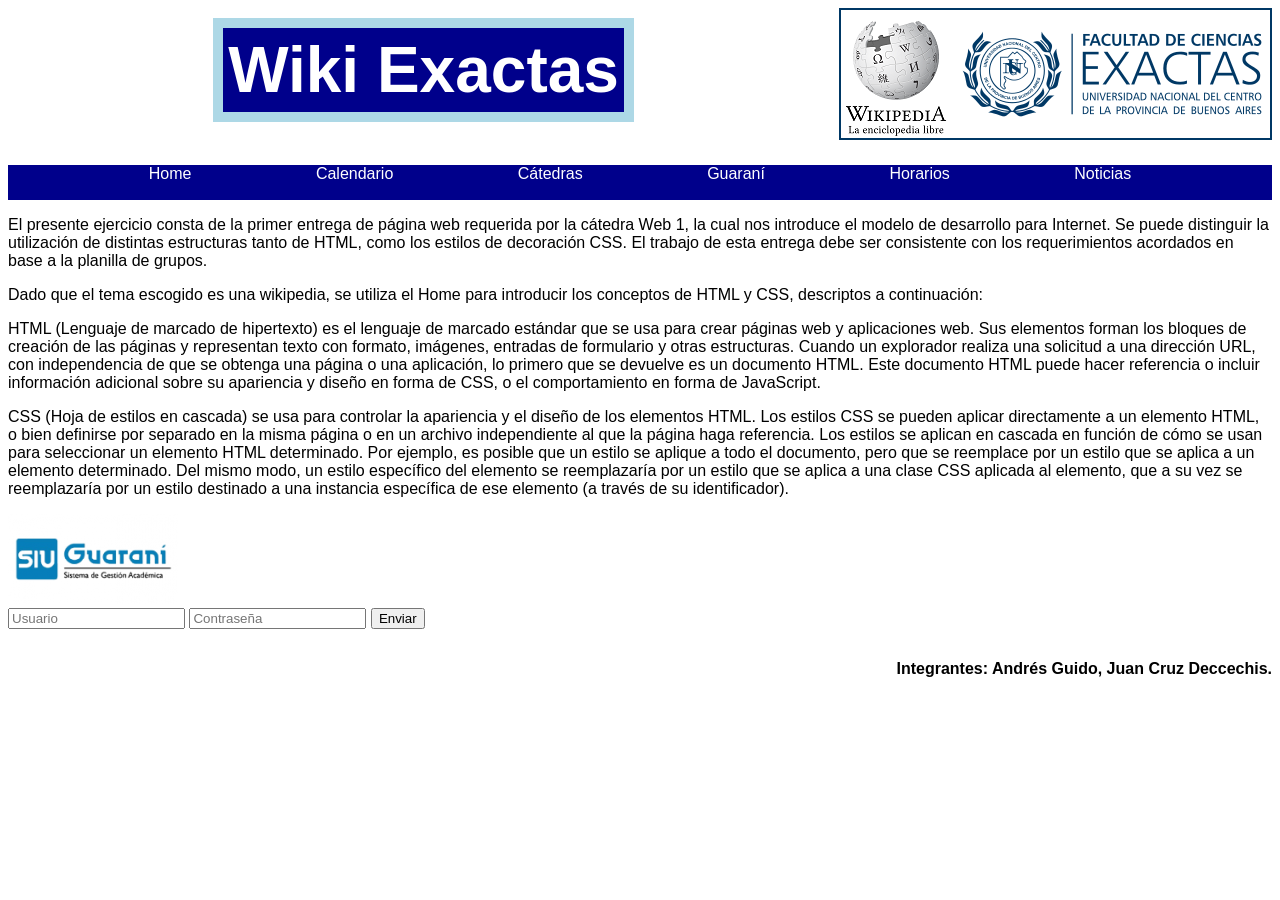
<file: index.html>
<!DOCTYPE html>
<html>
<head>
	<meta charset="utf-8">
	<title> Wiki-Exactas</title>
	<link rel="stylesheet" href="css/style.css">
</head>
<body>
	<div class="encabezado">
		<h1>Wiki Exactas</h1>
		<a href="index.html" id="logo"> <img src="images/exactas-wikipedia.png" alt="Logo de la página"></a>
	</div>
	<div class="cuerpo">
        <nav>
            <a href="index.html">Home</a>
            <a href="calendario.html">Calendario</a>
            <a href="catedras.html">Cátedras</a>
            <a href="https://g3w.exa.unicen.edu.ar/guarani3w/" target="_blank">Guaraní</a>
            <a href="https://www.exa.unicen.edu.ar/es/estudios/horarios" target="_blank">Horarios</a>
            <a href="https://www.exa.unicen.edu.ar/es/noticias" target="_blank">Noticias</a>
        </nav>
		<p>El presente ejercicio consta de la primer entrega de página web requerida por la cátedra Web 1, la cual nos introduce el modelo de desarrollo para Internet. Se puede distinguir la utilización de distintas estructuras tanto de HTML, como los estilos de decoración CSS. El trabajo de esta entrega debe ser consistente con los requerimientos acordados en base a la planilla de grupos.</p>
		<div class="informacion">
			<p>Dado que el tema escogido es una wikipedia, se utiliza el Home para introducir los conceptos de HTML y CSS, descriptos a continuación:</p>
			<p>HTML (Lenguaje de marcado de hipertexto) es el lenguaje de marcado estándar que se usa para crear páginas web y aplicaciones web. Sus elementos forman los bloques de creación de las páginas y representan texto con formato, imágenes, entradas de formulario y otras estructuras. Cuando un explorador realiza una solicitud a una dirección URL, con independencia de que se obtenga una página o una aplicación, lo primero que se devuelve es un documento HTML. Este documento HTML puede hacer referencia o incluir información adicional sobre su apariencia y diseño en forma de CSS, o el comportamiento en forma de JavaScript.</p>
			<p>CSS (Hoja de estilos en cascada) se usa para controlar la apariencia y el diseño de los elementos HTML. Los estilos CSS se pueden aplicar directamente a un elemento HTML, o bien definirse por separado en la misma página o en un archivo independiente al que la página haga referencia. Los estilos se aplican en cascada en función de cómo se usan para seleccionar un elemento HTML determinado. Por ejemplo, es posible que un estilo se aplique a todo el documento, pero que se reemplace por un estilo que se aplica a un elemento determinado. Del mismo modo, un estilo específico del elemento se reemplazaría por un estilo que se aplica a una clase CSS aplicada al elemento, que a su vez se reemplazaría por un estilo destinado a una instancia específica de ese elemento (a través de su identificador).</p>
		</div>
		<img src="images/logoguarani.png" alt="Logo Guaraní">
		<form>
			<input placeholder="Usuario" id="user" type="text" name="Usuario" value="">
			<input placeholder="Contraseña" id="password" type="password" name="Password" value="">
			<input type="submit" value="Enviar">
		</form>
	</div>

	<div class="pie">
		<h4>Integrantes: Andrés Guido, Juan Cruz Deccechis.</h4>
	</div>
</body>
</html>
</file>
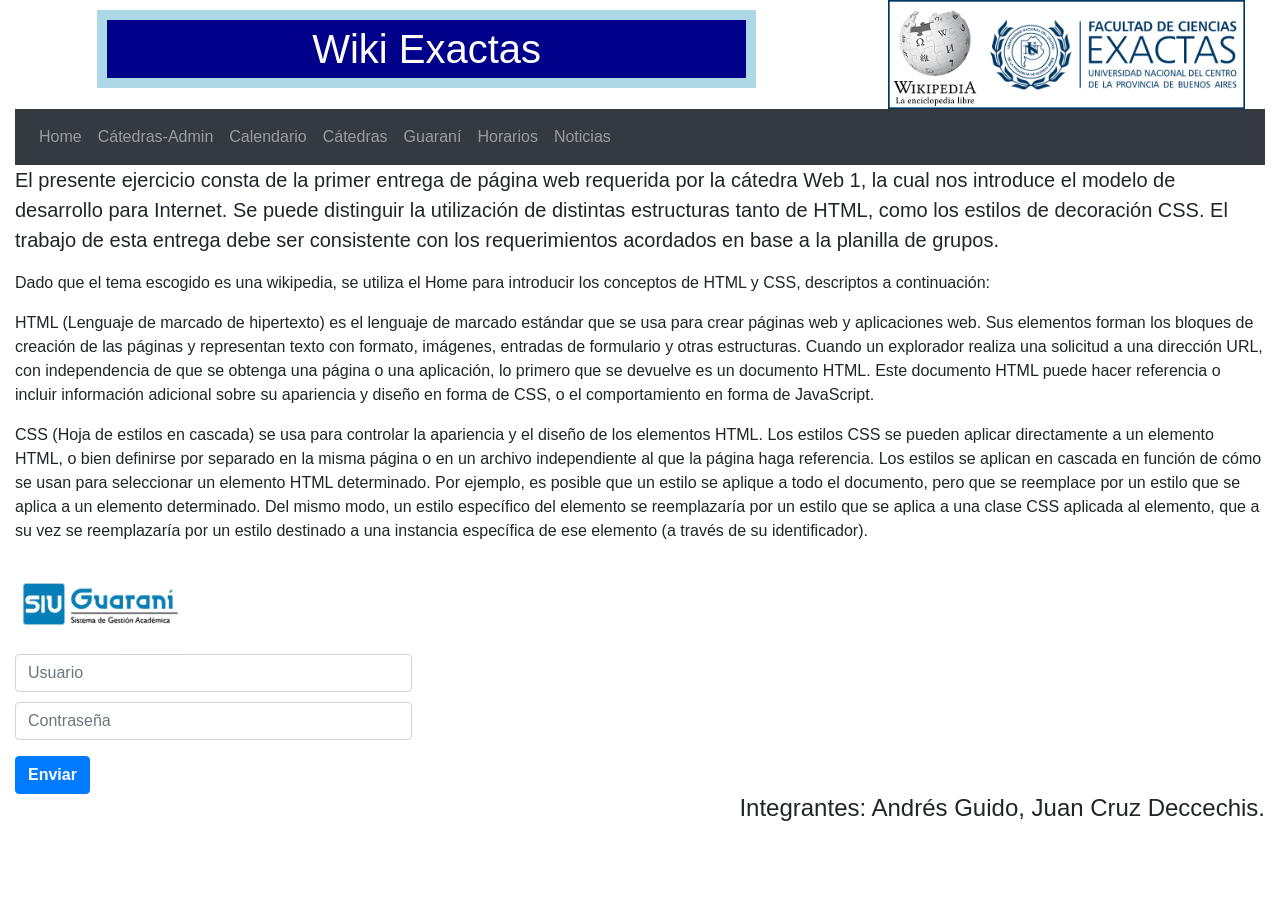
<file: tp/index.html>
<!DOCTYPE html>
<html lang="en">
  <head>
    <meta charset="utf-8">
    <meta http-equiv="X-UA-Compatible" content="IE=edge">
    <meta name="viewport" content="width=device-width, initial-scale=1">
    <title>Wiki-Exactas</title>
    <!-- Bootstrap -->
    <link href="bootstrap-4.1.0-dist/css/bootstrap.min.css" rel="stylesheet">

    <link rel="stylesheet" href="css/style.css">
   
  </head>
  <body>
    <header>
      <div class="container-fluid">
        <div class="row">
          <div class="col-8 offset-lg-0 offset-2"> 
            <h1>Wiki Exactas</h1>
          </div>
          <div class="col-lg-4 offset-lg-0 col-8 offset-2">
            <img src="images/exactas-wikipedia.png" class="logo" alt="Logo de la página"></a>
          </div>
        </div>
      </div>
    </header>
    
    <!-- bootstrap nav (botonera) -->
    <div class="container-fluid">
      <div class="row">
        <div class="col-12">
          <nav class="navbar navbar-dark bg-dark navbar-expand-lg">
            <button class="navbar-toggler" type="button" data-toggle="collapse" data-target="#navbarToggler" aria-controls="navbarToggler" aria-expanded="false" aria-label="Toggle navigation">
              <span class="navbar-toggler-icon"></span>
            </button>
            <div class="collapse navbar-collapse" id="navbarToggler">
              <ul class="navbar-nav mr-auto mt-2 mt-lg-0">
                <li class="nav-item">
                  <a class="js-home nav-link"> Home <span class="sr-only">(current)</span> </a>
                </li>
                <li class="nav-item">
                  <a class="js-catedras-admin nav-link"> Cátedras-Admin <span class="sr-only">(current)</span></a>
                </li>
                <li class="nav-item" >
                  <a class="js-calendario nav-link"> Calendario<span class="sr-only">(current)</span> </a>
                </li>
                <li class="nav-item">
                  <a class="js-catedras nav-link"> Cátedras <span class="sr-only">(current)</span></a>
                </li>
                <li class="nav-item">
                  <a class="nav-link" href="https://g3w.exa.unicen.edu.ar/guarani3w/" target="_blank">Guaraní<span class="sr-only">(current)</span></a>
                </li>
                <li class="nav-item">
                  <a class="nav-link" href="https://www.exa.unicen.edu.ar/es/estudios/horarios" target="_blank">Horarios<span class="sr-only">(current)</span></a>
                </li>
                <li class="nav-item">
                  <a class="nav-link" href="https://www.exa.unicen.edu.ar/es/noticias" target="_blank">Noticias<span class="sr-only">(current)</span></a>
                </li>
              </ul>
            </div>
          </nav>
        </div>
      </div>
    </div>
    <div class="container-fluid">
      <div class="row">
        <div class="col-12">
          <section class="cuerpo">
          </section>
        </div>
      </div>
    </div>

    <div class="container-fluid">
      <div class="row">
        <div class="col-12">
          <footer>
              <h4>Integrantes: Andrés Guido, Juan Cruz Deccechis.</h4>
          </footer>
        </div>
      </div>
    </div>
    <!-- jQuery (necessary for Bootstrap's JavaScript plugins) -->
    <script src="https://ajax.googleapis.com/ajax/libs/jquery/1.12.4/jquery.min.js"></script>
    <!-- Include all compiled plugins (below), or include individual files as needed -->
    <script src="bootstrap-4.1.0-dist/js/bootstrap.min.js"></script>
    <script type="text/javascript" src="js/javascript.js"></script>
  </body>
</html>
</file>
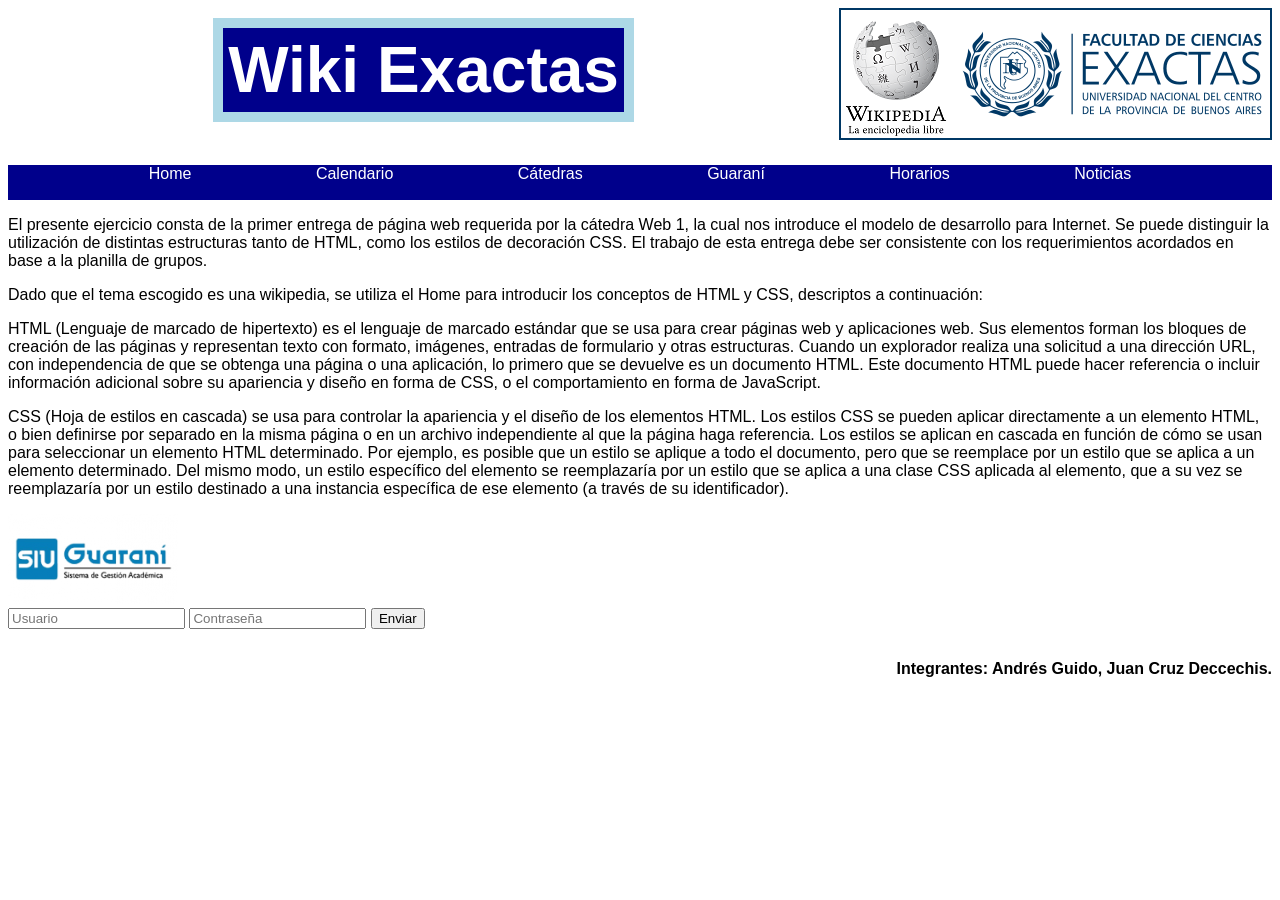
<file: 03 - Andres Guido y Juan Cruz Deccechis/pagina/index.html>
<!DOCTYPE html>
<html>

<head>
    <meta charset="utf-8">
    <title>Wiki-Exactas</title>
    <link rel="stylesheet" href="css/style.css">
</head>

<body>
    <div class="encabezado">
        <h1>Wiki Exactas</h1>
        <a href="index.html" id="logo"> <img src="images/exactas-wikipedia.png" alt="Logo de la página"></a>
    </div>
    <div class="cuerpo">
        <nav>
            <a href="index.html">Home</a>
            <a href="calendario.html">Calendario</a>
            <a href="catedras.html">Cátedras</a>
            <a href="https://g3w.exa.unicen.edu.ar/guarani3w/" target="_blank">Guaraní</a>
            <a href="https://www.exa.unicen.edu.ar/es/estudios/horarios" target="_blank">Horarios</a>
            <a href="https://www.exa.unicen.edu.ar/es/noticias" target="_blank">Noticias</a>
        </nav>
        <p>El presente ejercicio consta de la primer entrega de página web requerida por la cátedra Web 1, la cual nos introduce el modelo de desarrollo para Internet. Se puede distinguir la utilización de distintas estructuras tanto de HTML, como los estilos
            de decoración CSS. El trabajo de esta entrega debe ser consistente con los requerimientos acordados en base a la planilla de grupos.</p>
        <div class="informacion">
            <p>Dado que el tema escogido es una wikipedia, se utiliza el Home para introducir los conceptos de HTML y CSS, descriptos a continuación:</p>
            <p>HTML (Lenguaje de marcado de hipertexto) es el lenguaje de marcado estándar que se usa para crear páginas web y aplicaciones web. Sus elementos forman los bloques de creación de las páginas y representan texto con formato, imágenes, entradas
                de formulario y otras estructuras. Cuando un explorador realiza una solicitud a una dirección URL, con independencia de que se obtenga una página o una aplicación, lo primero que se devuelve es un documento HTML. Este documento HTML puede
                hacer referencia o incluir información adicional sobre su apariencia y diseño en forma de CSS, o el comportamiento en forma de JavaScript.</p>
            <p>CSS (Hoja de estilos en cascada) se usa para controlar la apariencia y el diseño de los elementos HTML. Los estilos CSS se pueden aplicar directamente a un elemento HTML, o bien definirse por separado en la misma página o en un archivo independiente
                al que la página haga referencia. Los estilos se aplican en cascada en función de cómo se usan para seleccionar un elemento HTML determinado. Por ejemplo, es posible que un estilo se aplique a todo el documento, pero que se reemplace por
                un estilo que se aplica a un elemento determinado. Del mismo modo, un estilo específico del elemento se reemplazaría por un estilo que se aplica a una clase CSS aplicada al elemento, que a su vez se reemplazaría por un estilo destinado
                a una instancia específica de ese elemento (a través de su identificador).</p>
        </div>
        <img src="images/logoguarani.png" alt="Logo Guaraní">
        <form>
            <input placeholder="Usuario" id="user" type="text" name="Usuario" value="">
            <input placeholder="Contraseña" id="password" type="password" name="Password" value="">
            <input type="submit" value="Enviar">
        </form>
    </div>

    <div class="pie">
        <h4>Integrantes: Andrés Guido, Juan Cruz Deccechis.</h4>
    </div>
</body>

</html>
</file>
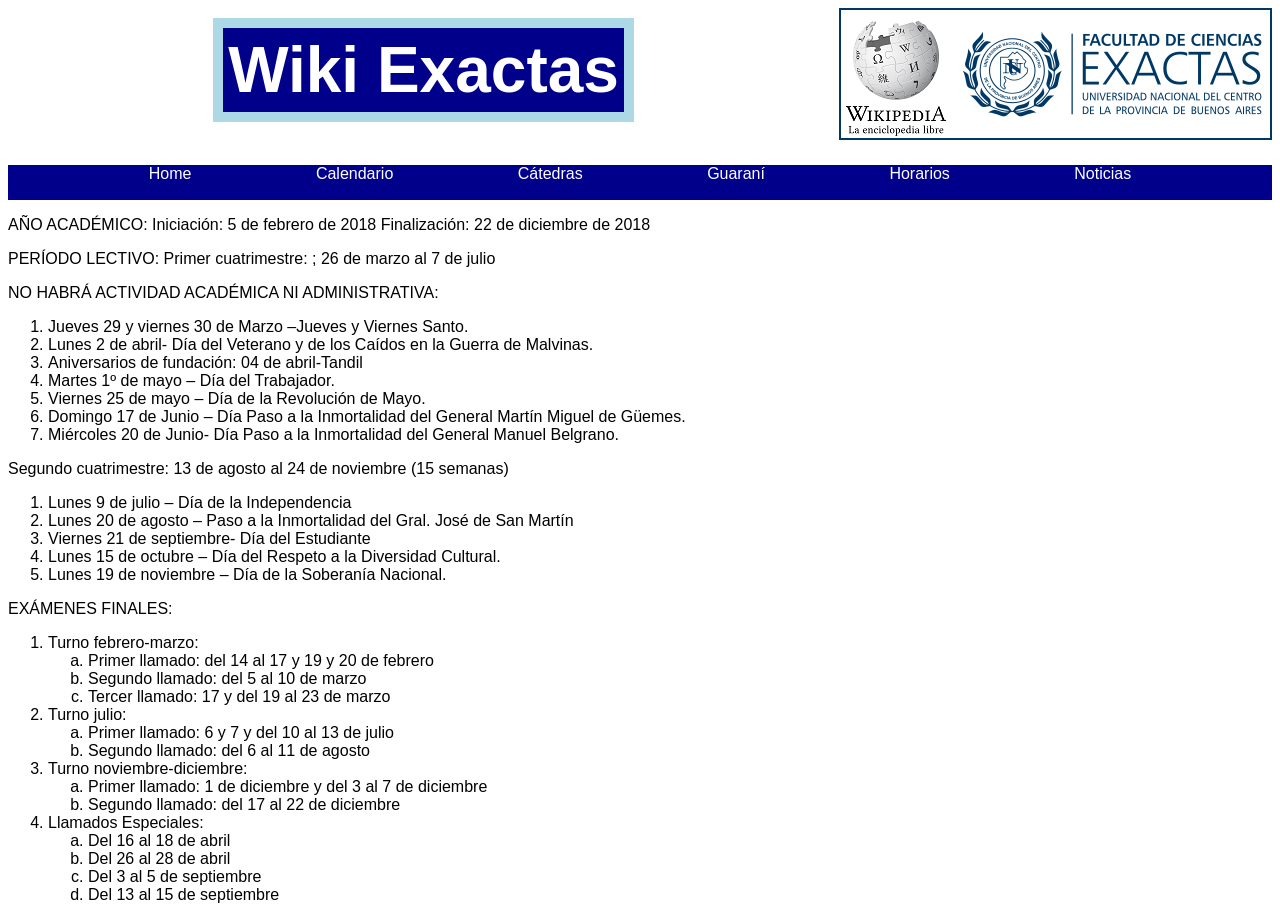
<file: calendario.html>
<!DOCTYPE html>
<html>
<head>
	<meta charset="utf-8">
	<title> Wiki-Exactas</title>
	<link rel="stylesheet" href="css/style.css">
</head>
<body>
	<div class="encabezado">
		<h1>Wiki Exactas</h1>
		<a href="index.html" id="logo"> <img src="images/exactas-wikipedia.png" alt="Logo de la página"></a>
	</div>
	<div class="cuerpo">
        <nav>
            <a href="index.html">Home</a>
            <a href="calendario.html">Calendario</a>
            <a href="catedras.html">Cátedras</a>
            <a href="https://g3w.exa.unicen.edu.ar/guarani3w/" target="_blank">Guaraní</a>
            <a href="https://www.exa.unicen.edu.ar/es/estudios/horarios" target="_blank">Horarios</a>
            <a href="https://www.exa.unicen.edu.ar/es/noticias" target="_blank">Noticias</a>
        </nav>
	<p>AÑO ACADÉMICO:

Iniciación: 5 de febrero de 2018
Finalización: 22 de diciembre de 2018</p>
	<p>PERÍODO LECTIVO:

Primer cuatrimestre: ; 26 de marzo al 7 de julio</p>
	<p>NO HABRÁ ACTIVIDAD ACADÉMICA NI ADMINISTRATIVA:</p>
	<ol>
		<li>Jueves 29 y viernes 30 de Marzo –Jueves y Viernes Santo.</li>
		<li>Lunes 2 de abril- Día del Veterano y de los Caídos en la Guerra de Malvinas.</li>
		<li>Aniversarios de fundación: 04 de abril-Tandil</li>
		<li>Martes 1º de mayo – Día del Trabajador.</li>
		<li>Viernes 25 de mayo – Día de la Revolución de Mayo.</li>
		<li>Domingo 17 de Junio – Día Paso a la Inmortalidad del General Martín Miguel de Güemes.</li>
		<li>Miércoles 20 de Junio- Día Paso a la Inmortalidad del General Manuel Belgrano.</li>
	</ol>
<!-- poner en divs, para que el segundo cuatrimestre quede a la derecha del primero -->
	<p>Segundo cuatrimestre: 13 de agosto al 24 de noviembre (15 semanas) </p>
	<ol>
		<li>Lunes 9 de julio – Día de la Independencia </li>
		<li>Lunes 20 de agosto – Paso a la Inmortalidad del Gral. José de San Martín</li>
		<li>Viernes 21 de septiembre- Día del Estudiante</li>
		<li>Lunes 15 de octubre – Día del Respeto a la Diversidad Cultural.</li>
		<li>Lunes 19 de noviembre – Día de la Soberanía Nacional.</li>
	</ol>

	

<p>
EXÁMENES FINALES:
</p>
<ol>
	<li> Turno febrero-marzo: </li>
	<ol class="sublista">
		<li>Primer llamado: del 14 al 17 y 19 y 20 de febrero</li>
		<li>Segundo llamado: del 5 al 10 de marzo </li>
		<li>Tercer llamado: 17 y del 19 al 23 de marzo</li>
	</ol>
	<li> Turno julio: </li>
	<ol class="sublista">
		<li>Primer llamado: 6 y 7 y del 10 al 13 de julio </li>
		<li>Segundo llamado: del 6 al 11 de agosto </li>
	</ol>
	<li>Turno noviembre-diciembre: </li>
	<ol class="sublista">
		<li>Primer llamado: 1 de diciembre y del 3 al 7 de diciembre </li>
		<li>Segundo llamado: del 17 al 22 de diciembre</li>		
	</ol>

	<li>Llamados Especiales: </li>
	<ol class="sublista">
		<li>Del 16 al 18 de abril </li>
		<li>Del 26 al 28 de abril </li>
		<li>Del 3 al 5 de septiembre </li>
		<li>Del 13 al 15 de septiembre </li>
	</ol>
</body>
</html>
</file>
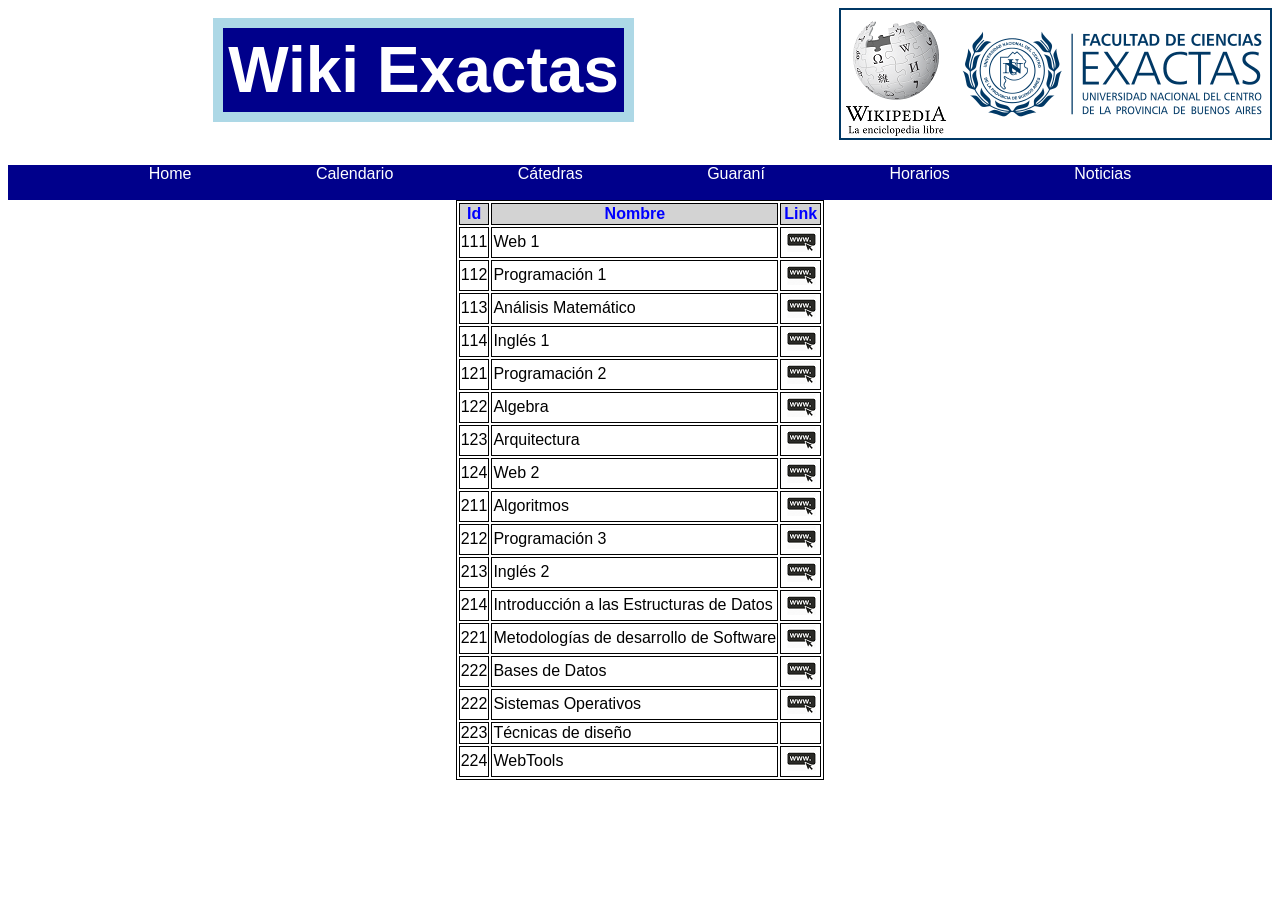
<file: catedras.html>
<!DOCTYPE html>
<html>
<head>
	<meta charset="utf-8">
	<title>Wiki-Exactas</title>
	<link rel="stylesheet" href="css/style.css">
</head>
<body>
<div class="encabezado">
		<h1>Wiki Exactas</h1>
		<a href="index.html" id="logo"> <img src="images/exactas-wikipedia.png" alt="Logo de la página"></a>
	</div>
	<div class="cuerpo">
        <nav>
            <a href="index.html">Home</a>
            <a href="calendario.html">Calendario</a>
            <a href="catedras.html">Cátedras</a>
            <a href="https://g3w.exa.unicen.edu.ar/guarani3w/" target="_blank">Guaraní</a>
            <a href="https://www.exa.unicen.edu.ar/es/estudios/horarios" target="_blank">Horarios</a>
            <a href="https://www.exa.unicen.edu.ar/es/noticias" target="_blank">Noticias</a>
        </nav>
		<table>
			<thead>
				<th>Id</th>
				<th>Nombre</th>
                <th>Link</th>
			</thead>
			<tbody>
				<tr>
					<td>111</td>
                    <td>Web 1</td>
					<td>
                        <a href="http://tudai1-1.alumnos.exa.unicen.edu.ar/web-1">
                            <img src="images/icon-link.png"  alt="Link">
                        </a>
                    </td>
				</tr>
				<tr>
					<td>112</td>
                    <td>Programación 1</td>
					<td>
                        <a href="http://tudai1-1.alumnos.exa.unicen.edu.ar/programacion-1">
                            <img src="images/icon-link.png"  alt="Link">
                        </a>
                    </td>
				</tr>
                <tr>
                    <td>113</td>
                    <td>Análisis Matemático</td>
                    <td>
                        <a href="http://analisis-matematico-i.alumnos.exa.unicen.edu.ar/">
                            <img src="images/icon-link.png"  alt="Link">
                        </a>
                    </td>
                </tr>
                <tr>
                    <td>114</td>
                    <td>Inglés 1</td>
                    <td>
                        <a href="http://ingles-i.alumnos.exa.unicen.edu.ar/">
                            <img src="images/icon-link.png"  alt="Link">
                        </a>
                    </td>
                </tr>
                <tr>
                    <td>121</td>
                    <td>Programación 2</td>
                    <td>
                        <a href="http://tudai1-2.alumnos.exa.unicen.edu.ar/programacion-2">
                            <img src="images/icon-link.png"  alt="Link">
                        </a>
                    </td>
                </tr>
                <tr>
                    <td>122</td>
                    <td>Algebra</td>
                    <td>
                        <a href="http://algebra-i.alumnos.exa.unicen.edu.ar/">
                            <img src="images/icon-link.png"  alt="Link">
                        </a>
                    </td>
                </tr>
                <tr>
                    <td>123</td>
                    <td>Arquitectura</td>
                    <td>
                        <a href="http://arquitectura-de-computadoras-i.alumnos.exa.unicen.edu.ar/">
                            <img src="images/icon-link.png"  alt="Link">
                        </a>
                    </td>
                </tr>
                <tr>
                    <td>124</td>
                    <td>Web 2</td>
                    <td>
                        <a href="http://tudai1-2.alumnos.exa.unicen.edu.ar/web-2">
                            <img src="images/icon-link.png"  alt="Link">
                        </a>
                    </td>
                </tr>
                <tr>
                    <td>211</td>
                    <td>Algoritmos</td>
                    <td>
                        <a href="http://aydalgor.alumnos.exa.unicen.edu.ar/">
                            <img src="images/icon-link.png"  alt="Link">
                        </a>
                    </td>
                </tr>
                <tr>
                    <td>212</td>
                    <td>Programación 3</td>
                    <td>
                        <a href="http://tudai2-1.alumnos.exa.unicen.edu.ar/programacion-3">
                            <img src="images/icon-link.png"  alt="Link">
                        </a>
                    </td>
                </tr>
                <tr>
                    <td>213</td>
                    <td>Inglés 2</td>
                    <td>
                        <a href="http://ingles-ingles-ii.alumnos.exa.unicen.edu.ar/">
                            <img src="images/icon-link.png"  alt="Link">
                        </a>
                    </td>
                </tr>
                <tr>
                    <td>214</td>
                    <td>Introducción a las Estructuras de Datos</td>
                    <td>
                        <a href="http://estdatostupar.sites.exa.unicen.edu.ar/">
                            <img src="images/icon-link.png"  alt="Link">
                        </a>
                    </td>
                </tr>
                <tr>
                    <td>221</td>
                    <td>Metodologías de desarrollo de Software</td>
                    <td>
                        <a href="http://metodologias.alumnos.exa.unicen.edu.ar/">
                            <img src="images/icon-link.png"  alt="Link">
                        </a>
                    </td>
                </tr>
                <tr>
                    <td>222</td>
                    <td>Bases de Datos</td>
                    <td>
                        <a href="http://www.exa.unicen.edu.ar/catedras/dbases1/">
                            <img src="images/icon-link.png"  alt="Link">
                        </a>
                    </td>
                </tr>
                <tr>
                    <td>222</td>
                    <td>Sistemas Operativos</td>
                    <td>
                        <a href="http://www.exa.unicen.edu.ar/catedras/sisop1/">
                            <img src="images/icon-link.png"  alt="Link">
                        </a>
                    </td>
                </tr>
                <tr>
                    <td>223</td>
                    <td>Técnicas de diseño</td>
                    <td>

                    </td>
                </tr>
                <tr>
                    <td>224</td>
                    <td>WebTools</td>
                    <td>
                        <a href="http://webtools.alumnos.exa.unicen.edu.ar/">
                            <img src="images/icon-link.png"  alt="Link">
                        </a>
                    </td>
                </tr>
            </tbody>
		</table>
	</div>
</body>
</html>
</file>
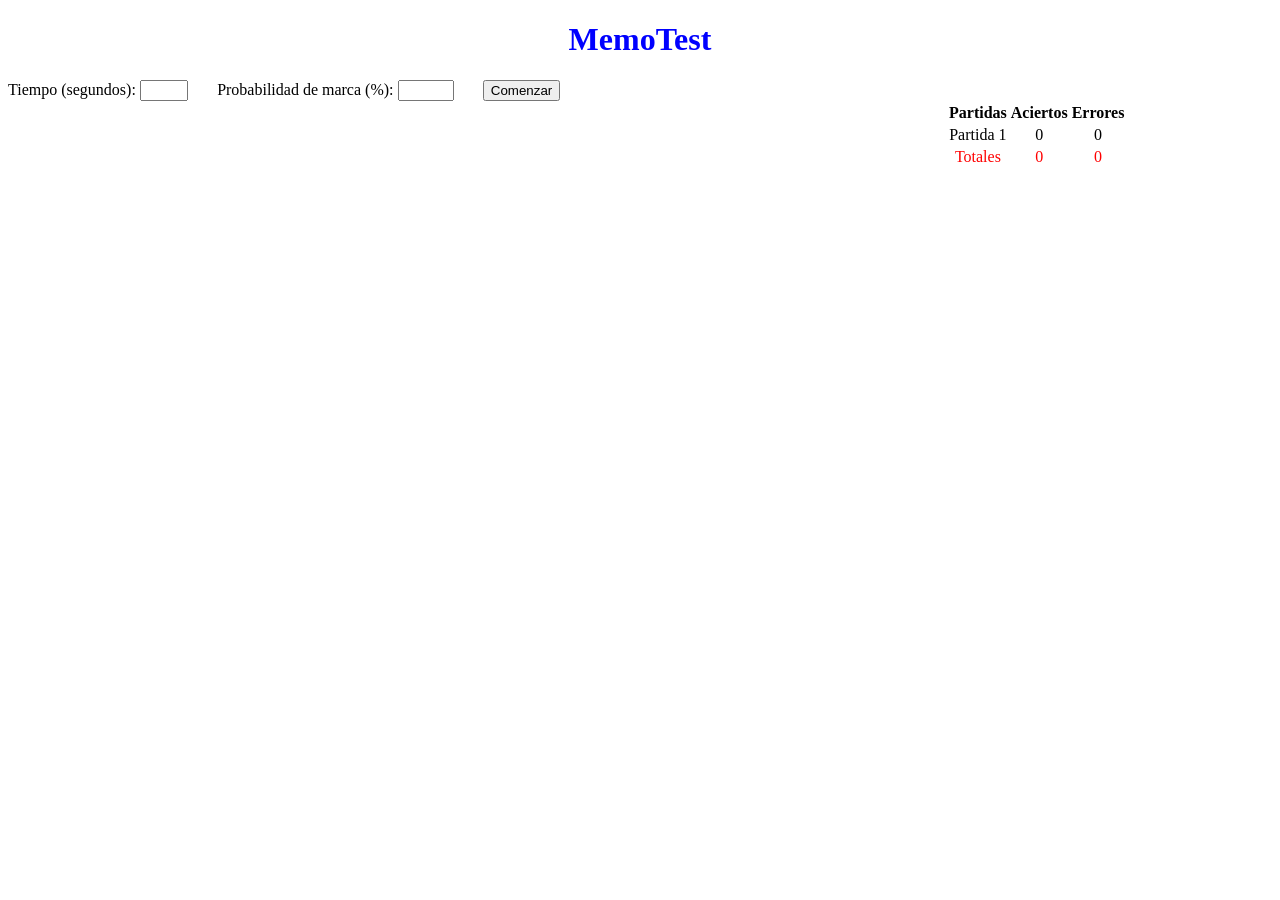
<file: 03 - Andres Guido y Juan Cruz Deccechis/memotest/juego.html>
<!DOCTYPE html>
<html>

<head>
    <meta charset="utf-8">
    <title>MemoTest</title>
    <link rel="stylesheet" href="css/style.css">
</head>

<body>
    <h1 class="texto-centrado azul">MemoTest</h1>
    <div id="botonera">
        <label for="input-tiempo">Tiempo (segundos): </label>
        <input id="input-tiempo" type="number" min="0" max="10">
        <label for="input-probabilidad">Probabilidad de marca (%): </label>
        <input id="input-probabilidad" type="number" min="1" max="100">
        <input id="btn-comenzar" type="submit" value="Comenzar">
    </div>
    <div class="botones-izq">
        <button id="btn-reset" type="button" class="oculto">Partida Nueva</button>

        <select id="seleccionar" name="Selecionar" class="oculto">
			<option value="0">Selecionar uno</option>
			<option value="1">Casillero 1</option>
			<option value="2">Casillero 2</option>
			<option value="3">Casillero 3</option>
			<option value="4">Casillero 4</option>
			<option value="5">Casillero 5</option>
			<option value="6">Casillero 6</option>
			<option value="7">Casillero 7</option>
			<option value="8">Casillero 8</option>
		</select>

        <p id="tiempo" class="texto-centrado aumentado"></p>
    </div>
    <ol id="tablero" class="tablero oculto">
        <li> <img id="casillero1" src="images/dada-vuelta.jpg" alt="Casillero 1" class="casillero"> </li>
        <li> <img id="casillero2" src="images/dada-vuelta.jpg" alt="Casillero 2" class="casillero"> </li>
        <li> <img id="casillero3" src="images/dada-vuelta.jpg" alt="Casillero 3" class="casillero"> </li>
        <li> <img id="casillero4" src="images/dada-vuelta.jpg" alt="Casillero 4" class="casillero"> </li>
        <li> <img id="casillero5" src="images/dada-vuelta.jpg" alt="Casillero 5" class="casillero"> </li>
        <li> <img id="casillero6" src="images/dada-vuelta.jpg" alt="Casillero 6" class="casillero"> </li>
        <li> <img id="casillero7" src="images/dada-vuelta.jpg" alt="Casillero 7" class="casillero"> </li>
        <li> <img id="casillero8" src="images/dada-vuelta.jpg" alt="Casillero 8" class="casillero"> </li>
    </ol>

    <table id="resultados" class="texto-centrado">
        <thead>
            <th>Partidas</th>
            <th>Aciertos</th>
            <th>Errores</th>
        </thead>
        <tbody id="cuerpo-tabla" class="negro">
            <tr>
                <td>Partida 1</td>
                <td>0</td>
                <td>0</td>
            </tr>
        </tbody>
        <tfoot class="texto-centrado rojo">
            <tr>
                <td>Totales</td>
                <td id="cant-aciertos-totales">0</td>
                <td id="cant-errores-totales">0</td>
            </tr>
        </tfoot>
    </table>
    <div class="limpiar"></div>

    <script type="text/javascript" src="javascript/script.js"></script>
</body>

</html>
</file>
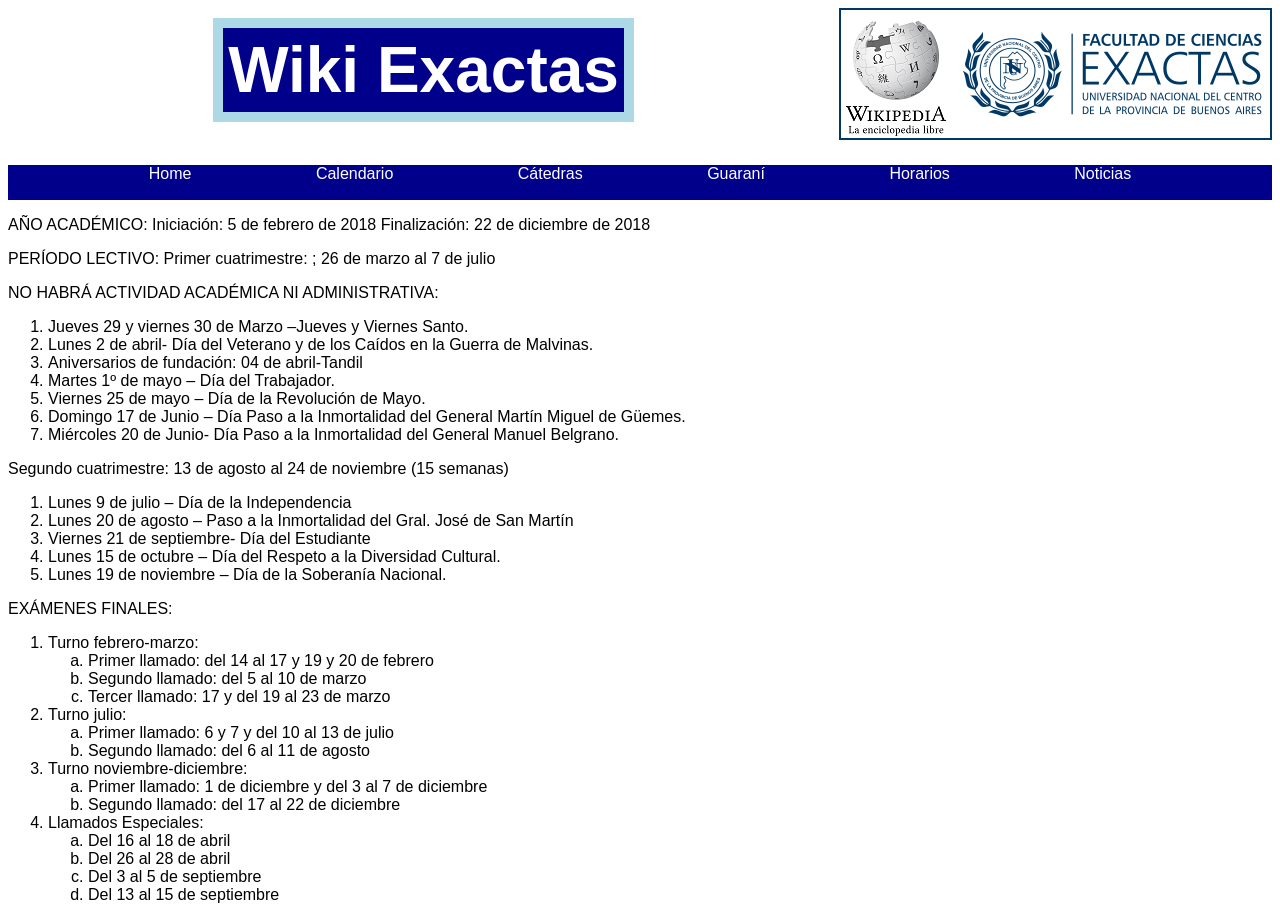
<file: 03 - Andres Guido y Juan Cruz Deccechis/pagina/calendario.html>
<!DOCTYPE html>
<html>

<head>
    <meta charset="utf-8">
    <title> Wiki-Exactas</title>
    <link rel="stylesheet" href="css/style.css">
</head>

<body>
    <div class="encabezado">
        <h1>Wiki Exactas</h1>
        <a href="index.html" id="logo"> <img src="images/exactas-wikipedia.png" alt="Logo de la página"></a>
    </div>
    <div class="cuerpo">
        <nav>
            <a href="index.html">Home</a>
            <a href="calendario.html">Calendario</a>
            <a href="catedras.html">Cátedras</a>
            <a href="https://g3w.exa.unicen.edu.ar/guarani3w/" target="_blank">Guaraní</a>
            <a href="https://www.exa.unicen.edu.ar/es/estudios/horarios" target="_blank">Horarios</a>
            <a href="https://www.exa.unicen.edu.ar/es/noticias" target="_blank">Noticias</a>
        </nav>
        <p>AÑO ACADÉMICO: Iniciación: 5 de febrero de 2018 Finalización: 22 de diciembre de 2018</p>
        <p>PERÍODO LECTIVO: Primer cuatrimestre: ; 26 de marzo al 7 de julio</p>
        <p>NO HABRÁ ACTIVIDAD ACADÉMICA NI ADMINISTRATIVA:</p>
        <ol>
            <li>Jueves 29 y viernes 30 de Marzo –Jueves y Viernes Santo.</li>
            <li>Lunes 2 de abril- Día del Veterano y de los Caídos en la Guerra de Malvinas.</li>
            <li>Aniversarios de fundación: 04 de abril-Tandil</li>
            <li>Martes 1º de mayo – Día del Trabajador.</li>
            <li>Viernes 25 de mayo – Día de la Revolución de Mayo.</li>
            <li>Domingo 17 de Junio – Día Paso a la Inmortalidad del General Martín Miguel de Güemes.</li>
            <li>Miércoles 20 de Junio- Día Paso a la Inmortalidad del General Manuel Belgrano.</li>
        </ol>
        <!-- poner en divs, para que el segundo cuatrimestre quede a la derecha del primero -->
        <p>Segundo cuatrimestre: 13 de agosto al 24 de noviembre (15 semanas) </p>
        <ol>
            <li>Lunes 9 de julio – Día de la Independencia </li>
            <li>Lunes 20 de agosto – Paso a la Inmortalidad del Gral. José de San Martín</li>
            <li>Viernes 21 de septiembre- Día del Estudiante</li>
            <li>Lunes 15 de octubre – Día del Respeto a la Diversidad Cultural.</li>
            <li>Lunes 19 de noviembre – Día de la Soberanía Nacional.</li>
        </ol>

        <p>
            EXÁMENES FINALES:
        </p>
        <ol>
            <li> Turno febrero-marzo: </li>
            <ol class="alfabetica">
                <li>Primer llamado: del 14 al 17 y 19 y 20 de febrero</li>
                <li>Segundo llamado: del 5 al 10 de marzo </li>
                <li>Tercer llamado: 17 y del 19 al 23 de marzo</li>
            </ol>
            <li> Turno julio: </li>
            <ol class="alfabetica">
                <li>Primer llamado: 6 y 7 y del 10 al 13 de julio </li>
                <li>Segundo llamado: del 6 al 11 de agosto </li>
            </ol>
            <li>Turno noviembre-diciembre: </li>
            <ol class="alfabetica">
                <li>Primer llamado: 1 de diciembre y del 3 al 7 de diciembre </li>
                <li>Segundo llamado: del 17 al 22 de diciembre</li>
            </ol>

            <li>Llamados Especiales: </li>
            <ol class="alfabetica">
                <li>Del 16 al 18 de abril </li>
                <li>Del 26 al 28 de abril </li>
                <li>Del 3 al 5 de septiembre </li>
                <li>Del 13 al 15 de septiembre </li>
            </ol>
</body>

</html>
</file>
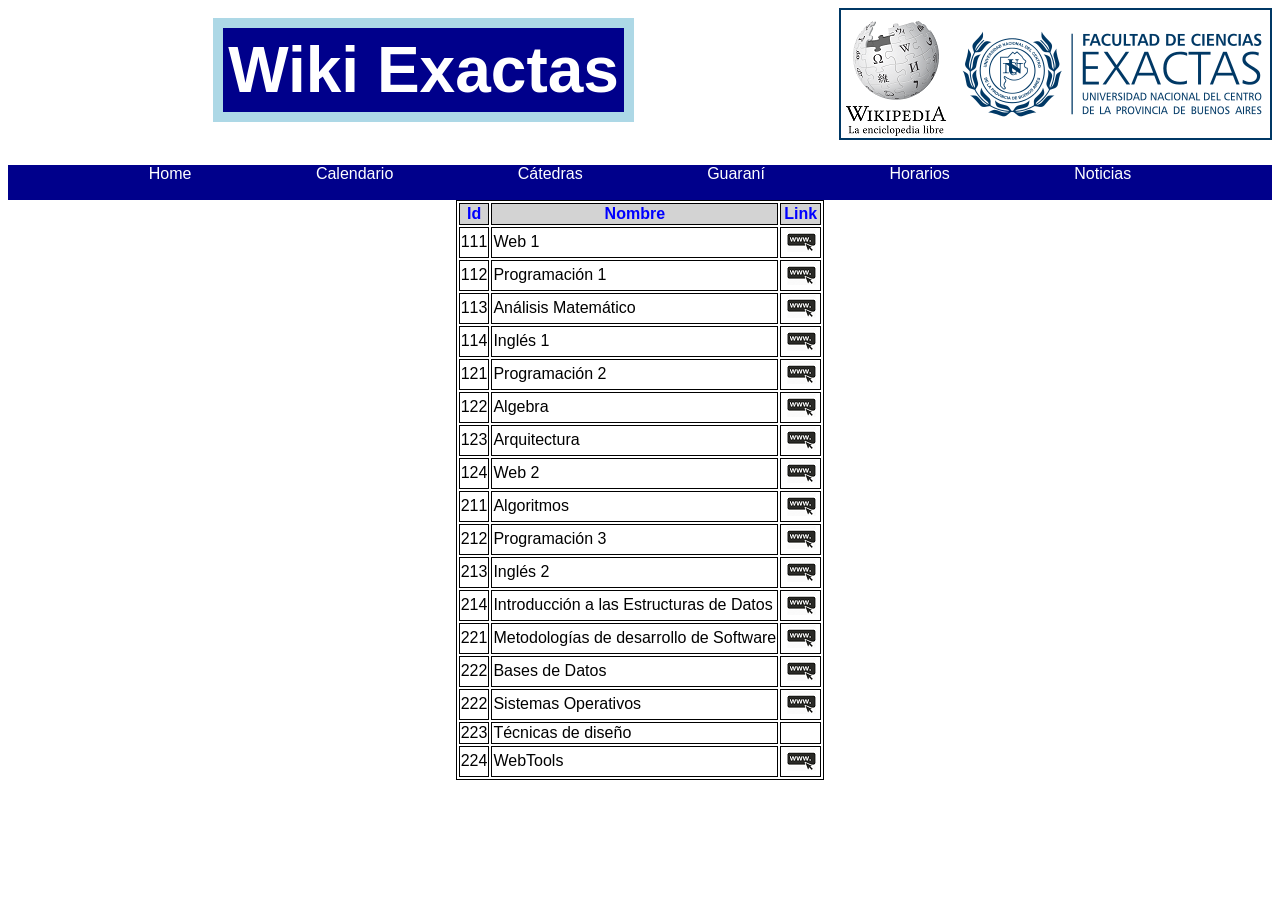
<file: 03 - Andres Guido y Juan Cruz Deccechis/pagina/catedras.html>
<!DOCTYPE html>
<html>

<head>
    <meta charset="utf-8">
    <title>Wiki-Exactas</title>
    <link rel="stylesheet" href="css/style.css">
</head>

<body>
    <div class="encabezado">
        <h1>Wiki Exactas</h1>
        <a href="index.html" id="logo"> <img src="images/exactas-wikipedia.png" alt="Logo de la página"></a>
    </div>
    <div class="cuerpo">
        <nav>
            <a href="index.html">Home</a>
            <a href="calendario.html">Calendario</a>
            <a href="catedras.html">Cátedras</a>
            <a href="https://g3w.exa.unicen.edu.ar/guarani3w/" target="_blank">Guaraní</a>
            <a href="https://www.exa.unicen.edu.ar/es/estudios/horarios" target="_blank">Horarios</a>
            <a href="https://www.exa.unicen.edu.ar/es/noticias" target="_blank">Noticias</a>
        </nav>
        <table>
            <thead>
                <th>Id</th>
                <th>Nombre</th>
                <th>Link</th>
            </thead>
            <tbody>
                <tr>
                    <td>111</td>
                    <td>Web 1</td>
                    <td>
                        <a href="http://tudai1-1.alumnos.exa.unicen.edu.ar/web-1">
                            <img src="images/icon-link.png"  alt="Link">
                        </a>
                    </td>
                </tr>
                <tr>
                    <td>112</td>
                    <td>Programación 1</td>
                    <td>
                        <a href="http://tudai1-1.alumnos.exa.unicen.edu.ar/programacion-1">
                            <img src="images/icon-link.png"  alt="Link">
                        </a>
                    </td>
                </tr>
                <tr>
                    <td>113</td>
                    <td>Análisis Matemático</td>
                    <td>
                        <a href="http://analisis-matematico-i.alumnos.exa.unicen.edu.ar/">
                            <img src="images/icon-link.png"  alt="Link">
                        </a>
                    </td>
                </tr>
                <tr>
                    <td>114</td>
                    <td>Inglés 1</td>
                    <td>
                        <a href="http://ingles-i.alumnos.exa.unicen.edu.ar/">
                            <img src="images/icon-link.png"  alt="Link">
                        </a>
                    </td>
                </tr>
                <tr>
                    <td>121</td>
                    <td>Programación 2</td>
                    <td>
                        <a href="http://tudai1-2.alumnos.exa.unicen.edu.ar/programacion-2">
                            <img src="images/icon-link.png"  alt="Link">
                        </a>
                    </td>
                </tr>
                <tr>
                    <td>122</td>
                    <td>Algebra</td>
                    <td>
                        <a href="http://algebra-i.alumnos.exa.unicen.edu.ar/">
                            <img src="images/icon-link.png"  alt="Link">
                        </a>
                    </td>
                </tr>
                <tr>
                    <td>123</td>
                    <td>Arquitectura</td>
                    <td>
                        <a href="http://arquitectura-de-computadoras-i.alumnos.exa.unicen.edu.ar/">
                            <img src="images/icon-link.png"  alt="Link">
                        </a>
                    </td>
                </tr>
                <tr>
                    <td>124</td>
                    <td>Web 2</td>
                    <td>
                        <a href="http://tudai1-2.alumnos.exa.unicen.edu.ar/web-2">
                            <img src="images/icon-link.png"  alt="Link">
                        </a>
                    </td>
                </tr>
                <tr>
                    <td>211</td>
                    <td>Algoritmos</td>
                    <td>
                        <a href="http://aydalgor.alumnos.exa.unicen.edu.ar/">
                            <img src="images/icon-link.png"  alt="Link">
                        </a>
                    </td>
                </tr>
                <tr>
                    <td>212</td>
                    <td>Programación 3</td>
                    <td>
                        <a href="http://tudai2-1.alumnos.exa.unicen.edu.ar/programacion-3">
                            <img src="images/icon-link.png"  alt="Link">
                        </a>
                    </td>
                </tr>
                <tr>
                    <td>213</td>
                    <td>Inglés 2</td>
                    <td>
                        <a href="http://ingles-ingles-ii.alumnos.exa.unicen.edu.ar/">
                            <img src="images/icon-link.png"  alt="Link">
                        </a>
                    </td>
                </tr>
                <tr>
                    <td>214</td>
                    <td>Introducción a las Estructuras de Datos</td>
                    <td>
                        <a href="http://estdatostupar.sites.exa.unicen.edu.ar/">
                            <img src="images/icon-link.png"  alt="Link">
                        </a>
                    </td>
                </tr>
                <tr>
                    <td>221</td>
                    <td>Metodologías de desarrollo de Software</td>
                    <td>
                        <a href="http://metodologias.alumnos.exa.unicen.edu.ar/">
                            <img src="images/icon-link.png"  alt="Link">
                        </a>
                    </td>
                </tr>
                <tr>
                    <td>222</td>
                    <td>Bases de Datos</td>
                    <td>
                        <a href="http://www.exa.unicen.edu.ar/catedras/dbases1/">
                            <img src="images/icon-link.png"  alt="Link">
                        </a>
                    </td>
                </tr>
                <tr>
                    <td>222</td>
                    <td>Sistemas Operativos</td>
                    <td>
                        <a href="http://www.exa.unicen.edu.ar/catedras/sisop1/">
                            <img src="images/icon-link.png"  alt="Link">
                        </a>
                    </td>
                </tr>
                <tr>
                    <td>223</td>
                    <td>Técnicas de diseño</td>
                    <td>

                    </td>
                </tr>
                <tr>
                    <td>224</td>
                    <td>WebTools</td>
                    <td>
                        <a href="http://webtools.alumnos.exa.unicen.edu.ar/">
                            <img src="images/icon-link.png"  alt="Link">
                        </a>
                    </td>
                </tr>
            </tbody>
        </table>
    </div>
</body>

</html>
</file>
<file: css/style.css>
.encabezado{
	text-align: center;
}

h1{
	display: inline-block;
	font-family: Arial;
	font-size: 4em;
	color: white;
	background-color: darkblue;
	border:solid lightblue 10px;
	padding: 5px;
	margin-top: 10px;
}

#logo{
	float: right;
}

form input{
    margin-bottom: 10px;
}

.cuerpo{
	clear: both;
	font-family: sans-serif;
}

nav{
	background: darkblue;
	text-align: center;
	height: 35px;
}

nav a{
	color: white;
	margin: 10px;
	padding: 20px 50px;
	text-decoration: none;
}

table{
    margin: 0 auto;
}

th, td, table{
	border: 1px solid black;
}

thead{
	color: blue;
	background-color: lightgrey;
}

.pie h4{
	font-family: Arial;
	text-align: right;
	
}

.sublista{
	list-style-type: lower-alpha;
}
</file>
<file: tp/css/style.css>
header{
	text-align: center;
}
h1{
	display: inline-block !important;
	font-family: Arial !important;
	color: white !important;
	background-color: darkblue;
	border:solid lightblue 10px;
	padding: 5px;
	margin-top: 10px !important;
	display: flex;   
    flex-wrap: nowrap;
    width: 80%;
}

form input{
    margin-bottom: 10px;
}

.cuerpo{
	/*clear: both;*/
	font-family: sans-serif;
}

th, td, table{
	border: 1px solid black;
}

footer h4{
	/*clear: both;*/
	font-family: Arial;
	text-align: right;
}

.list-group{
	border: 10px solid blue !important;
	background-color: lightblue !important;
}

/* achica el tamaño de la fuente*/
@media (max-width: 550px){
	h1{
		font-size: 1.5em !important;
	}
}

/* achica el ancho del logo*/
.logo{
	width: 90%;
}
@media (min-width: 760px) and (max-width: 991px){
	.logo{
		width: 50%;
	}
}

.btn-warning{
	color: white !important;
}
button{
	font-weight: bold !important;
}

.table thead th{
	border: 1px solid black !important;	
}

thead{
	color: darkblue;
	background-color: lightblue;
	text-align: center;
}

/* filas pares fondo gris*/
tr:nth-child(even){ 
	background-color: lightgrey;
}

tr{
	text-align: center;
}

.filaResaltada{
	font-weight: bold !important;
	color: red !important;	
}

form{
	margin-top: 5px;
}

/* oculta */
.oculto{
	display: none;
}

/* ancho del input de tiempo (porque ocupa 12 columnas)*/
@media (max-width: 550px){
	.inputNumber{
		width: 35% !important;
	}
}
@media (min-width: 550px){
	.inputNumber{
		width: 10% !important;
	}
}

/* ancho de los input de números*/
.col-md-6 .inputNumber{
	width: 20% !important;
}

.loader{
	height: 100px;
	width: 100px;
	border: 10px solid #E0E0E0;
	border-top: 10px solid #424242;
	border-radius: 50%;
	animation: spin 1s linear infinite;
	position: absolute;
	top: 50%; left: 50%;
}

@keyframes spin {
    100% { transform: rotate(360deg); }
}
</file>
<file: 03 - Andres Guido y Juan Cruz Deccechis/pagina/css/style.css>
.encabezado{
	text-align: center;
}

h1{
	display: inline-block;
	font-family: Arial;
	font-size: 4em;
	color: white;
	background-color: darkblue;
	border:solid lightblue 10px;
	padding: 5px;
	margin-top: 10px;
}

.encabezado a img{
	float: right;
}

form input{
    margin-bottom: 10px;
}

.cuerpo{
	clear: both;
	font-family: sans-serif;
}

nav{
	background: darkblue;
	text-align: center;
	height: 35px;
}

nav a{
	color: white;
	margin: 10px;
	padding: 20px 50px;
	text-decoration: none;
}

table{
    margin: 0 auto;
}

th, td, table{
	border: 1px solid black;
}

thead{
	color: blue;
	background-color: lightgrey;
}

.pie h4{
	font-family: Arial;
	text-align: right;
}

.alfabetica{
	list-style-type: lower-alpha;
}
</file>
<file: 03 - Andres Guido y Juan Cruz Deccechis/memotest/css/style.css>
.azul{
	color: blue;
}

.oculto{
	visibility: hidden;
}

input{
	margin-right: 2%;
}

.botones-izq{
    float: left;
    margin: 2%;
}

.aumentado{
	font-size: 5em;
}

.negro{
	color: black;
}

.rojo{
	color: red;
}

.texto-centrado{
	text-align:center;
}

.tablero{
	float: left;
	width: 50%;
}

.tablero li{
	display:inline-block;
}

.limpiar{
	clear:both;
}

.casillero{
	height: 150px;
}
</file>
